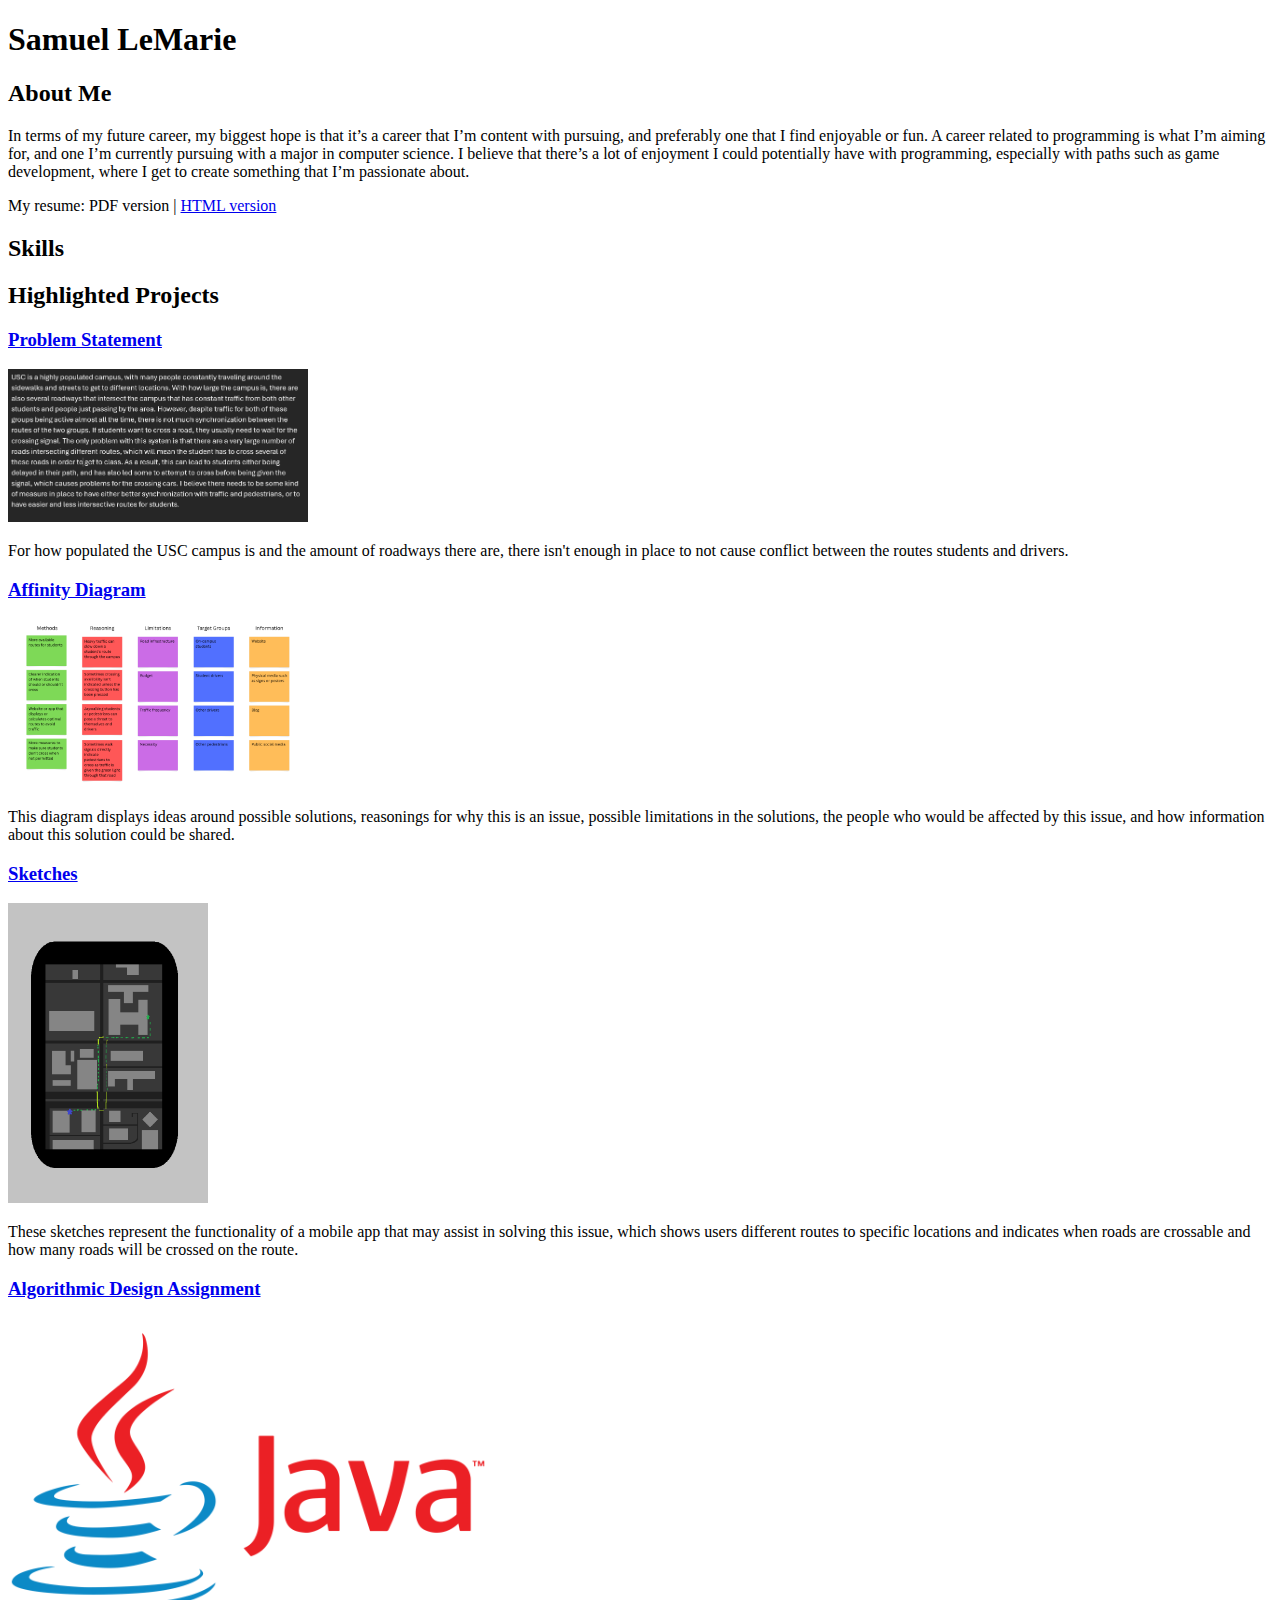
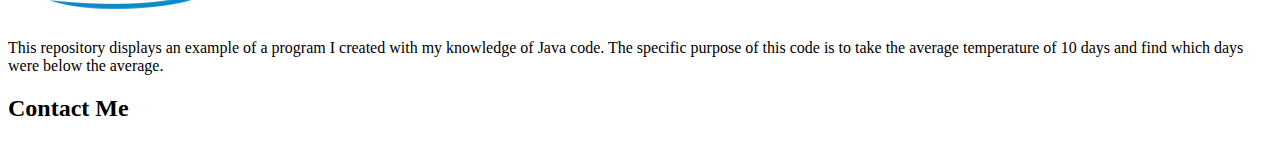
<file: index.html>
<!DOCTYPE html>
<html>
    <head>
        <title>CSCE 190: Samuel LeMarie</title>
        <link rel="stylesheet" href="style.css">
    </head>
    <body>
        <h1>Samuel LeMarie</h1>
        <div class="about">
            <h2>About Me</h2>
            <p>In terms of my future career, my biggest hope is that it’s a career that I’m content with 
pursuing, and preferably one that I find enjoyable or fun. A career related to 
programming is what I’m aiming for, and one I’m currently pursuing with a major in 
computer science. I believe that there’s a lot of enjoyment I could potentially have 
with programming, especially with paths such as game development, where I get to 
create something that I’m passionate about.</p>
            <span>
                <p>My resume: <a>PDF version</a> | <a href="resume.html">HTML version</a></p>
            </span>
        </div>
        <div class="skills">
            <h2>Skills</h2>
        </div>
        <div class="projects">
            <section>
                <h2>Highlighted Projects</h2>
                <a href="files/Problem Statement.pdf"><h3>Problem Statement</h3></a>
                <a href="files/Problem Statement.pdf"><img src="images/problem.png" width="300px"></a>
                <p>For how populated the USC campus is and the amount of roadways there are, there isn't enough in place to not cause conflict between the routes students and drivers.</p>
            </section>
            <section>
                <a href="files/Affinity.pdf"><h3>Affinity Diagram</h3></a>
                <a href="files/Affinity.pdf"><img src="images/Affinity.png" width="300px"></a>
                <p>This diagram displays ideas around possible solutions, reasonings for why this is an issue, possible limitations in the solutions, the people who would be affected by this issue, and how information about this solution could be shared.</p>
            </section>
            <section>
                <a href="files/Untitled.pdf"><h3>Sketches</h3></a>
                <a href="files/Untitled.pdf"><img src="images/Untitiled.png" height="300px"></a>
                <p>These sketches represent the functionality of a mobile app that may assist in solving this issue, which shows users different routes to specific locations and indicates when roads are crossable and how many roads will be crossed on the route.</p>
            </section>
            <section>
                <a href="https://github.com/Samuel354/JavaCode"><h3>Algorithmic Design Assignment</h3></a>
                <a href="https://github.com/Samuel354/JavaCode"><img src="images/Java-Logo-1024x640.png" height="300px"></a>
                <p>This repository displays an example of a program I created with my knowledge of Java code. The specific purpose of this code is to take the average temperature of 10 days and find which days were below the average.</p>
            </section>
        </div>
        <div class="contact">
            <h2>Contact Me</h2>
        </div>
    </body>
</html>
</file>
<file: style.css>

</file>
